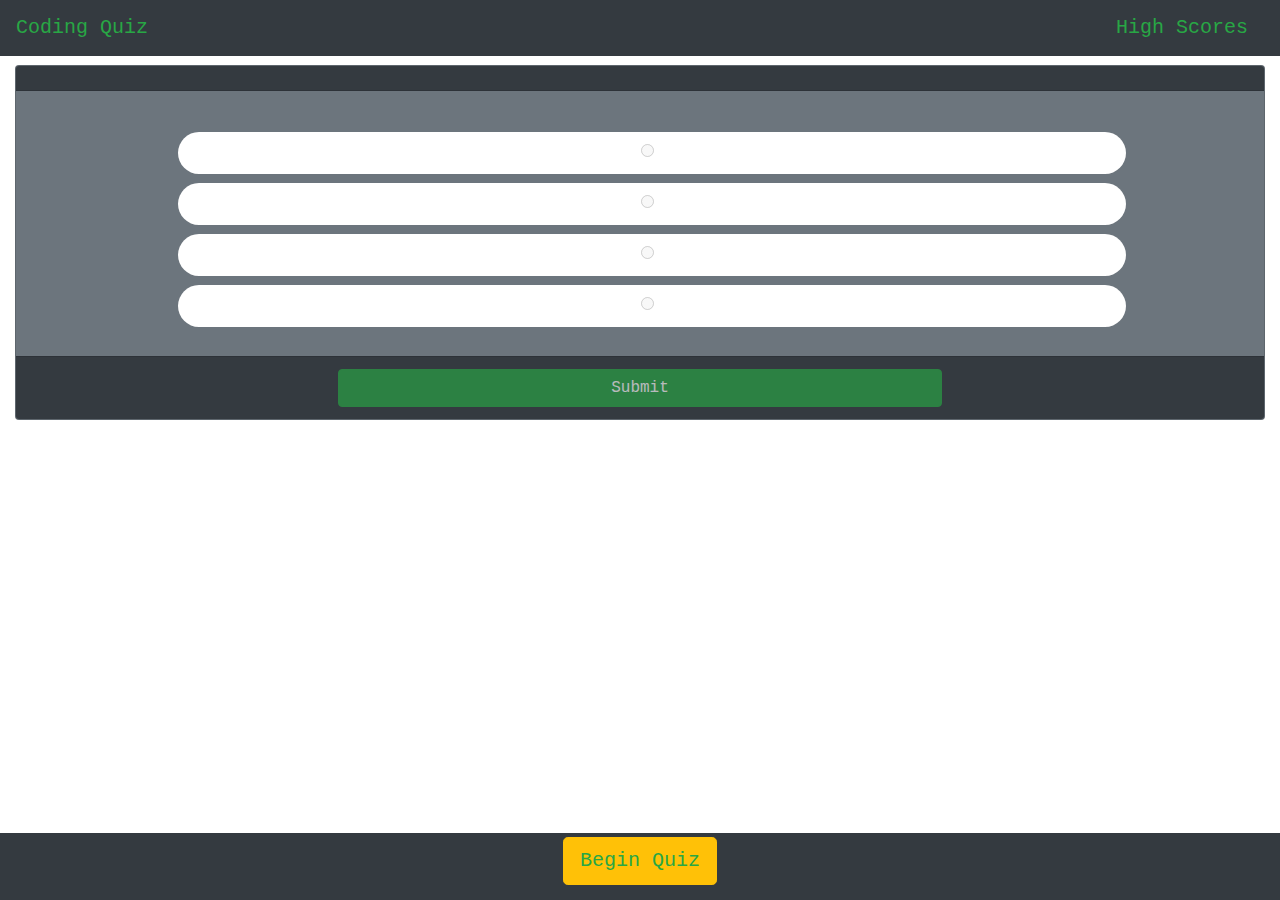
<file: index.html>
<!DOCTYPE html>
<html lang="en">

<head>
    <meta charset="UTF-8">
    <meta name="viewport" content="width=device-width, initial-scale=1.0">
    <meta name="viewport" content="width=device-width, initial-scale=1, shrink-to-fit=no">

    <meta content="minimum-scale=1.0, width=device-width, maximum-scale=1, user-scalable=no" name="viewport" />
    <title>Coding Quiz</title>
    <!-- css pages -->
    <link href="https://stackpath.bootstrapcdn.com/bootstrap/4.4.1/css/bootstrap.min.css" rel="stylesheet" integrity="sha384-Vkoo8x4CGsO3+Hhxv8T/Q5PaXtkKtu6ug5TOeNV6gBiFeWPGFN9MuhOf23Q9Ifjh" crossorigin="anonymous">
    <link rel="stylesheet" type="text/css" href="css/style.css">






</head>

<body>
    <!-- navbar with links to highscores and centered timer -->
    <header>
        <nav class="navbar navbar-default fixed-top bg-dark text-success">
            <div class="navbar-header">
                <a href="index.html" class="navbar-brand text-success">Coding Quiz</a>
            </div>

            <div class="navbar-header">
                <a href="highscores.html" class="navbar-brand text-success">High Scores</a>
            </div>
        </nav>
    </header>
    <!-- cards to be fillied -->
    <main>
        <div class="container-fluid col-12 col-md-12 col-sm-12 justify-content-center" id="questionCard">
            <div class="card bg-secondary">
                <!-- card header holds the q# -->
                <div class="card-header text-center bg-dark text-success lead" id="questionNumber"> </div>
                <!-- contains the question text -->
                <div class="card-title text-left text-light ml-2 lead" id="question"></div>
                <div class="card-body">
                    <!-- here the user selects their answer. onclick the buttons will switch to active appearance and the answer will be logged -->
                    <form action="" class="was-validated">
                        <div class="custom-control custom-radio">
                            <div class="choice rounded-pill text-center">
                                <input type="radio" name="choice" id="A" value="A" required disabled>
                                <label for="A"></label>
                            </div>

                            <div class="choice rounded-pill text-center">
                                <input type="radio" name="choice" id="B" value="B" required disabled>
                                <label for="B"></label>
                            </div>

                            <div class="choice rounded-pill text-center">
                                <input type="radio" name="choice" id="C" value="C" required disabled>
                                <label for="C"></label>
                            </div>

                            <div class="choice rounded-pill text-center">
                                <input type="radio" name="choice" id="D" value="D" required disabled>
                                <label for="D"></label>
                            </div>

                        </div>



                </div>
                <div class="card-footer w-100 bg-dark justify-content-center" id="cardFoot">
                    <!-- stores user answer in session storage  -->
                    <input class="btn btn-rounded btn-block btn-success mx-auto w-50" type="submit" id="submit" disabled>
                </div>
                </form>
            </div>
        </div>
    </main>
    <footer class="footer footer-expand bg-dark text-success fixed-bottom">
        <div class="container-fluid text-">
            <span class="footer-text text-success display-4 disabled" id="timerDisplay">
                <button class="btn btn-lg btn-warning text-success" id="startBtn">Begin Quiz</button>
        </span>
        </div>
    </footer>

    <!-- java scripts -->
    <script src="https://code.jquery.com/jquery-3.4.1.min.js" integrity="sha256-CSXorXvZcTkaix6Yvo6HppcZGetbYMGWSFlBw8HfCJo=" crossorigin="anonymous"></script>
    <script src=" js/questions.js "></script>
    <script src=" js/script.js "></script>



</body>

</html>
</file>
<file: css/style.css>
/* question card & tabe spacer  */


/* #questionCard {
    padding-top: 10%;
} */

#startBtn {
    margin-bottom: 10px;
}


/* #HSTable {
    height: auto;
} */


/* #HSTable {
    padding-top: 5%;
} */


/* bg stylizer */

html,
body {
    width: 100%;
    height: 100%;
    margin: 0px;
    padding: 0px;
    overflow-x: hidden;
    font-family: 'Courier New', Courier, monospace;
}

body {
    margin: auto;
    background-image: url(https://media.giphy.com/media/A06UFEx8jxEwU/giphy.gif);
    background-size: cover;
    background-repeat: no-repeat;
}

nav {
    top: 0;
    position: fixed;
    overflow: hidden;
}

main {
    padding-top: 65px
}

footer {
    width: 100%;
    margin: auto;
    text-align: center;
    overflow: hidden;
}

;
p {
    color: green;
    margin-left: auto;
    margin-right: auto;
}

;
#initials {
    margin-left: auto;
    margin-right: auto;
    background-color: black;
    color: green;
}

.choice {
    height: 25%;
    width: 80%;
    padding: 1vh;
    margin-top: 1vh;
    margin-bottom: 1vh;
    margin-left: auto;
    margin-right: auto;
    background-color: white;
}

.choice label {
    font-size: 80%;
    margin: auto;
    color: green;
}

.card-body {
    align-items: center;
}
</file>
